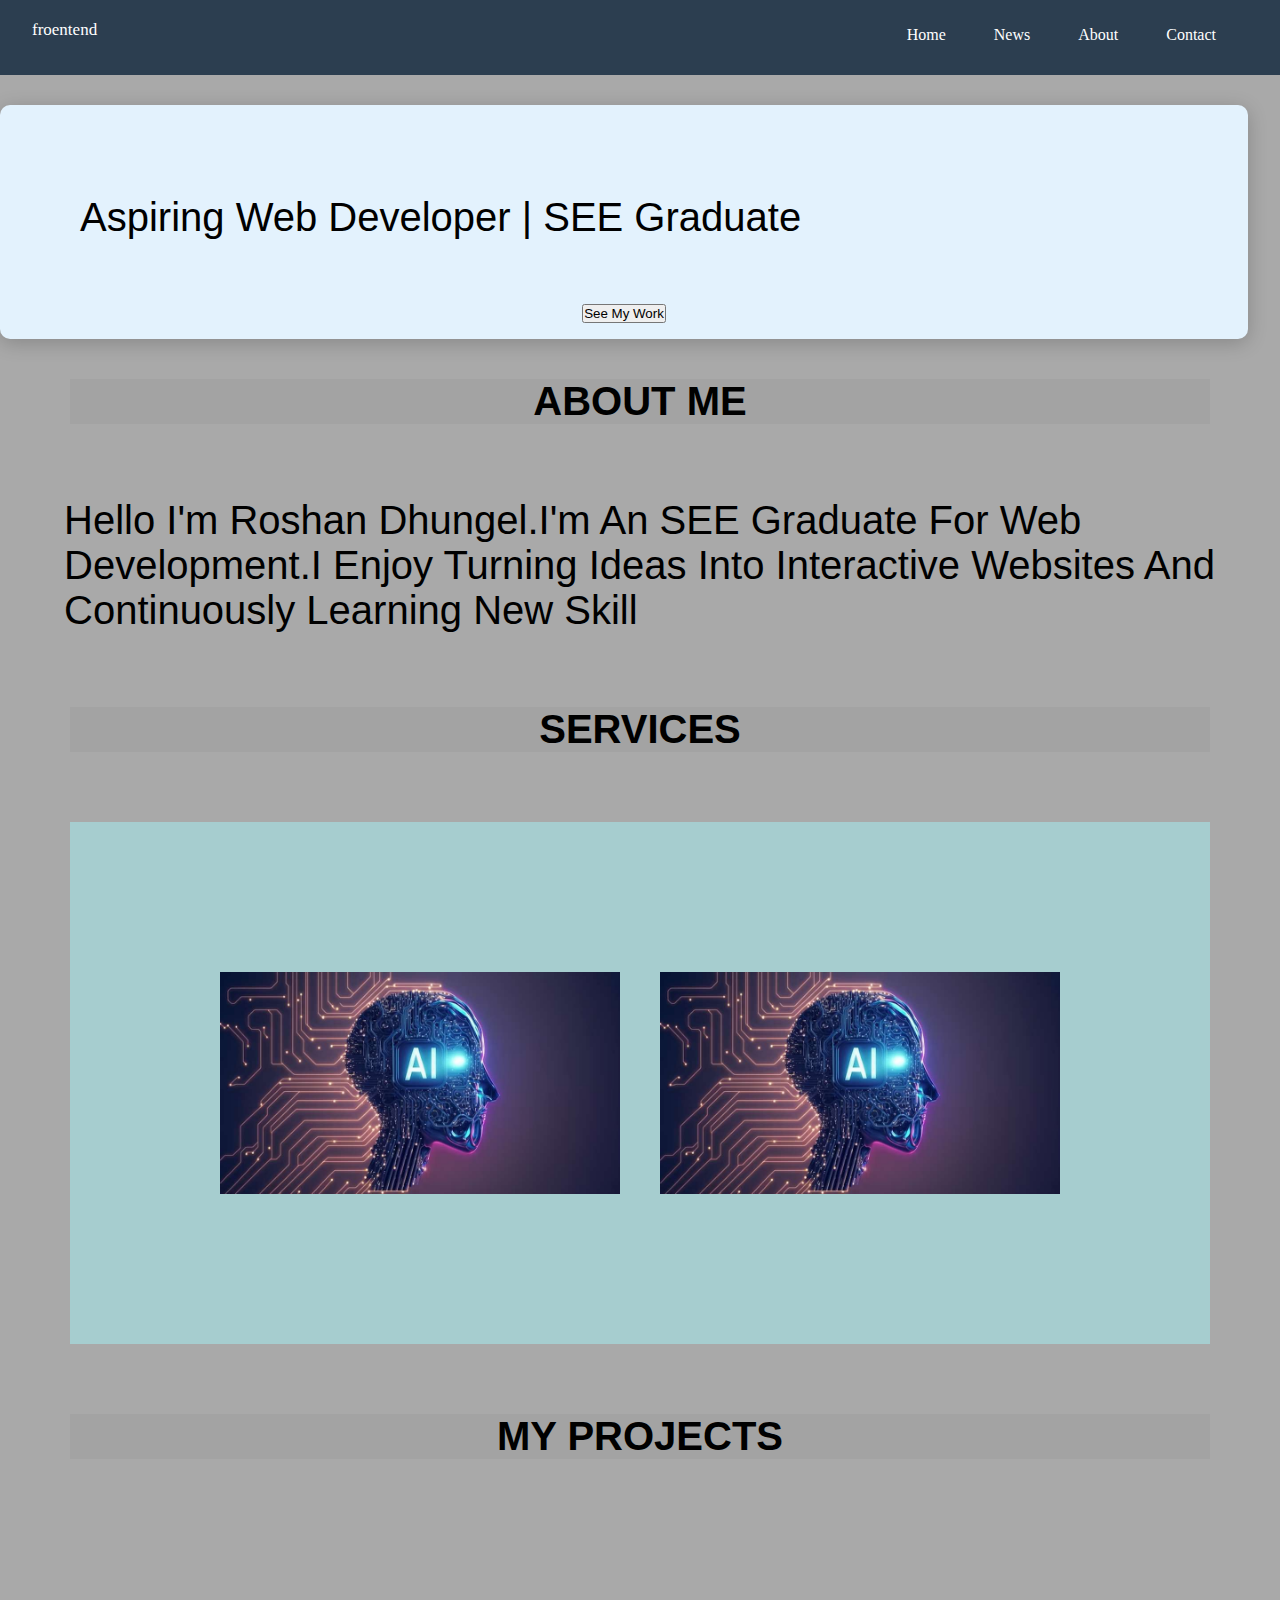
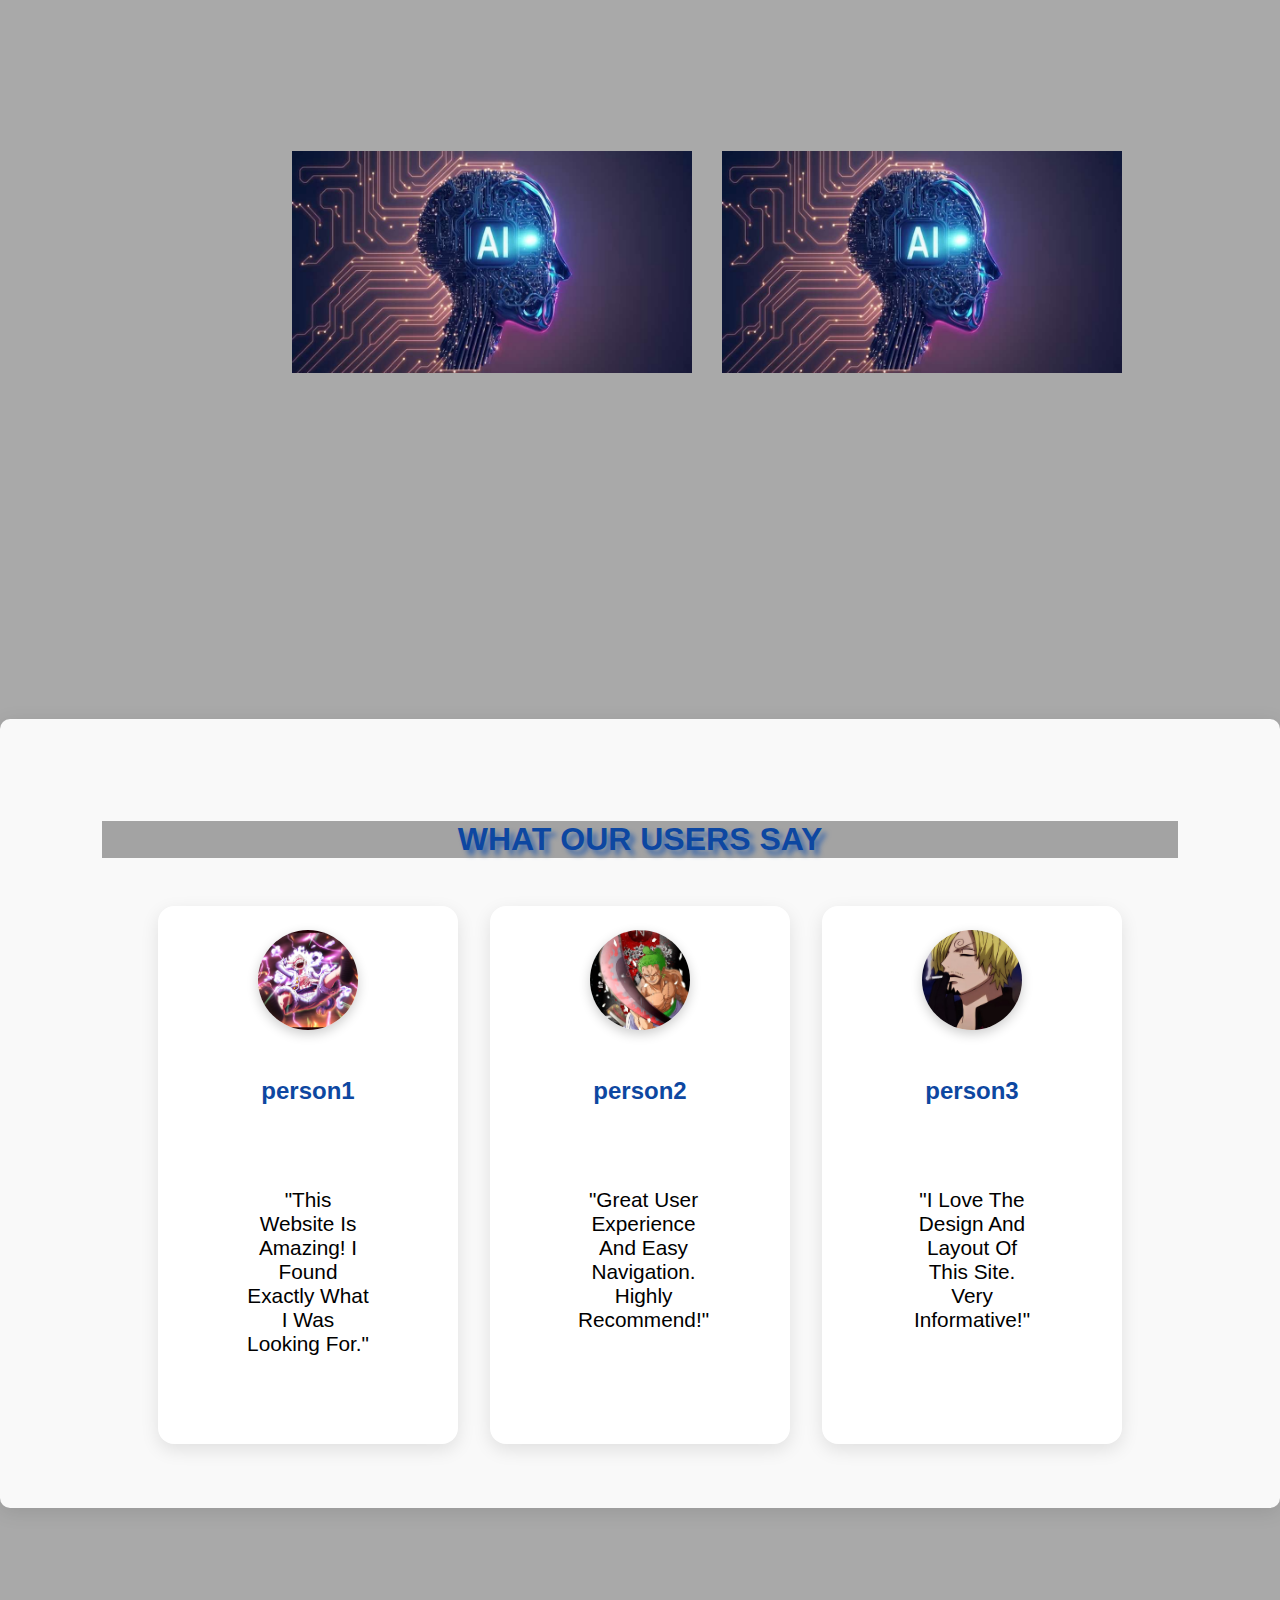
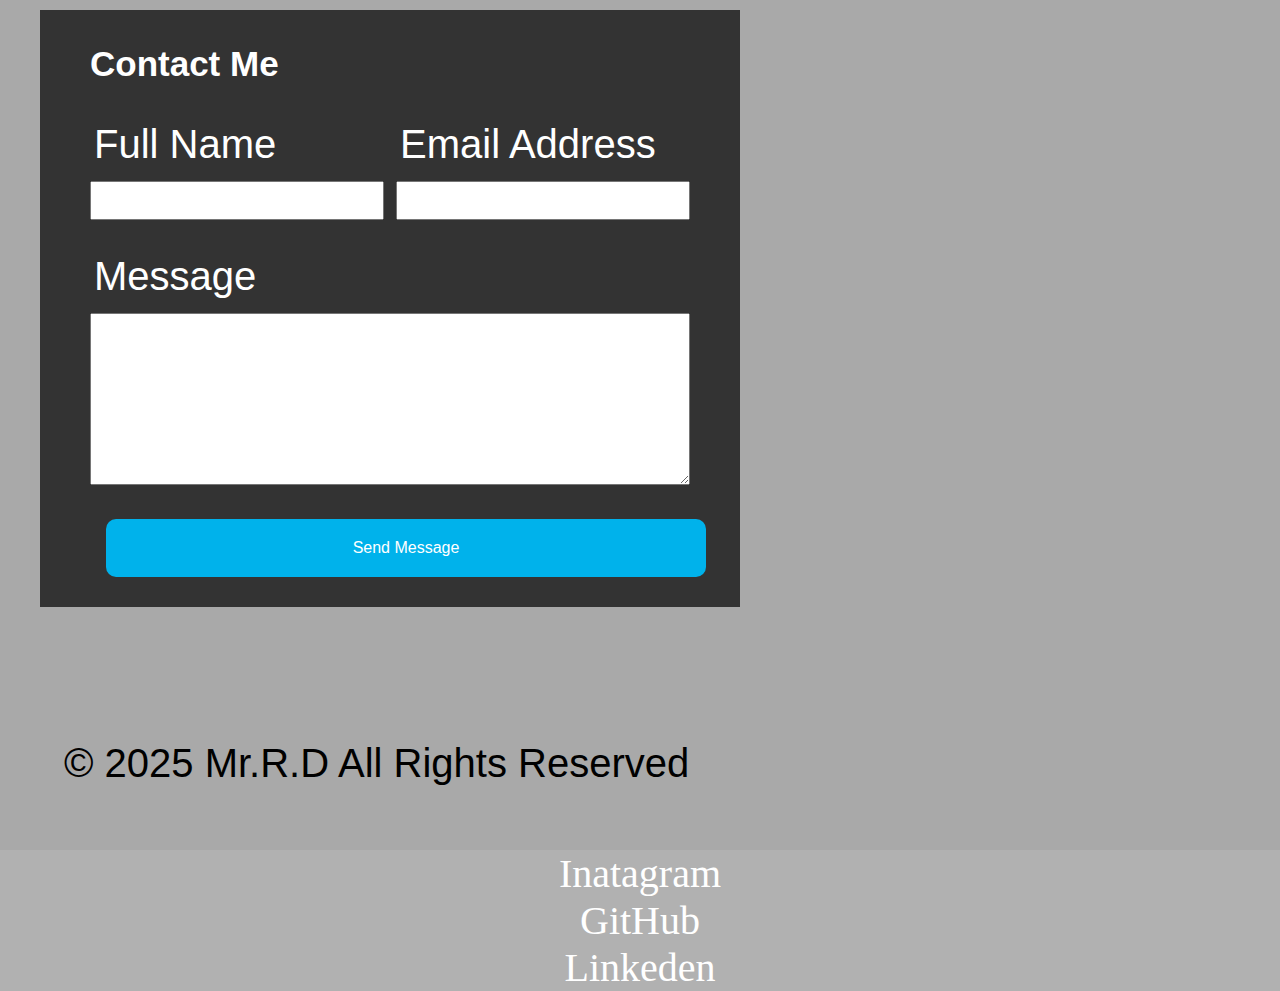
<file: index.html>
<!DOCTYPE html>
<html lang="en">
<head>
    <meta charset="UTF-8">
    <meta name="viewport" content="width=device-width, initial-scale=1.0">
    <link rel="stylesheet" href="style.css">

    <title>Lorem</title>
</head>
<body>
        <header class="navbar">
            <div class="logo">
                froentend
            </div>
            <div class="nav-links" >
                <ul class="nav" id="navlinks">
                  <li>
                    <a href="#">Home</a>
                  </li>
                  <li>
                    <a href="#">News</a>
                  </li>
                  <li>
                    <a href="#">About</a>
                  </li>
                  <li>
                    <a href="#">Contact</a>
                  </li>
                </ul>
        
              <div class="hamburger" id="hamburger" > 
                <span></span>
                <span></span>
                <span></span>
              </div>
            </div>
          </header>
    <section class="intro">
        <h1 id="type"></h1>
        <p>Aspiring Web developer | SEE Graduate</p>
        <a href="#project"><button class="butt">See My Work</button></a>
    </section>
    <h1>About Me</h1>
    <div class="www">
    <p>Hello I'm Roshan Dhungel.I'm an SEE graduate for web development.I enjoy turning ideas into interactive websites and continuously learning new skill</p>
    </div>
    <h1>Services</h1>
    <div class="service">
        <img src="./image/Digital.ai-unveils-the-latest-version-of-AI-enhanced-DevOps-product-.jpg" alt="">
        <img src="./image/Digital.ai-unveils-the-latest-version-of-AI-enhanced-DevOps-product-.jpg" alt="">
        
    </div>

    <h1>MY PROJECTS</h1>
    <div class="contact">
            <div class="card">
                <img src="./image/Digital.ai-unveils-the-latest-version-of-AI-enhanced-DevOps-product-.jpg" alt="" class="image">
    
                 </div>
            <DIV>
                <img src="./image/Digital.ai-unveils-the-latest-version-of-AI-enhanced-DevOps-product-.jpg" alt="ahahhahah" class="image2">
            </DIV>
        </div>
        <br>


        

        <section class="review">
          <div class="review-container">
            <h1>What Our Users Say</h1>
            <div class="review-card" id="review-card">
              <div class="review-item">
                  <img src="./image/r-pfp1.webp" alt="pfp1" class="review-pfp">
                <h3>person1</h3>
                <p>"This website is amazing! I found exactly what I was looking for."</p>
              </div>
              <div class="review-item">
                  <img src="./image/r-pfp2.webp" alt="pfp2" class="review-pfp">
                <h3>person2</h3>
                <p>"Great user experience and easy navigation. Highly recommend!"</p>
              </div>
              <div class="review-item">
                  <img src="./image/r-pfp3.webp" alt="pfp3" class="review-pfp">
                <h3>person3</h3>
                <p>"I love the design and layout of this site. Very informative!"</p>
              </div>
            </div>
          </div>
        </section>
    
    
    </div>

    <div class="contact_us">
      <div class="responsive-container-block bigContainer">
        <div class="responsive-container-block Container">
          <div class="responsive-cell-block wk-desk-7 wk-ipadp-8 wk-tab-12 wk-mobile-12">
            <p class="text-blk heading">
              Contact Me
            </p>
            <form class="formTable" id="izml">
              <div class="firstRow">
                <div class="fullNameArea">
                  <p class="cardHead">
                    Full Name
                  </p>
                  <input class="fullName" id="fullName" name="fullName" type="text">
                </div>
                <div class="emailArea">
                  <p class="cardHead">
                    Email Address
                  </p>
                  <input class="email" id="email" name="email" type="text">
                </div>
              </div>
              <div class="messageArea">
                <p class="cardHead">
                  Message
                </p>
                <textarea class="message" cols="30" id="message" name="message" rows="10"></textarea>
              </div>
              <a class="submit" href="#" id="w-c-s-bgc_p-1-dm-id-4">
                Send Message
              </a>
            </form>
          </div>
        </div>
      </div>
    </div>
    <p>&copy; 2025 Mr.R.D All rights reserved</p>
    <footer>
    <nav class="nav2">
        <ul>
            <li>
                <a href="https://www.instagram.com/" class="navv">Inatagram</a>
            </li>
            <li>
                <a href="https://github.com/" class="navv1">GitHub</a>
            </li>
            <li>
                <a href="https://np.linkedin.com/" class="navv2">Linkeden</a>  
            </li>
        </ul>
    </nav>
    
</footer>

<script src="roshan.js"></script>
</body>
</html>
</file>
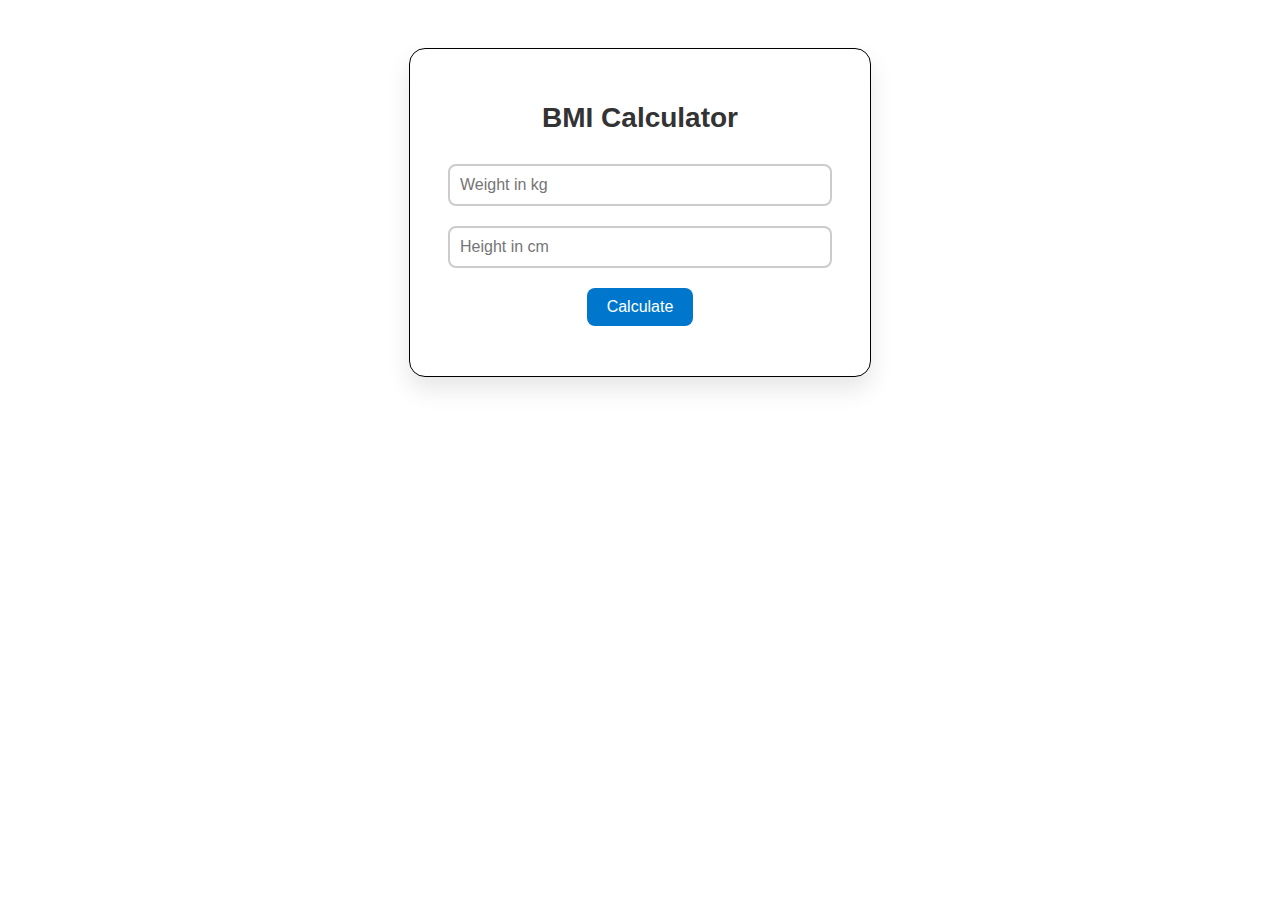
<file: bmi.html>
<!DOCTYPE html>
<html lang="en">
<head>
    <meta charset="UTF-8">
    <meta name="viewport" content="width=
    , initial-scale=1.0">
    <title>Document</title>
    <style>
      
/* .BMI-Calculator{
  display: block;

}
.container{
    justify-content: center;
} */
 .BMI-Calculator {
  /* background: linear-gradient(135deg, #f0f4f8, #d9e2ec); */
  padding: 40px 0;
  font-family: 'Segoe UI', sans-serif;
}

.BMI-Calculator .container {
  max-width: 400px;
  margin: auto;
  background-color: #ffffff;
  border-radius: 16px;
  padding: 30px;
  box-shadow: 0 12px 24px rgba(0, 0, 0, 0.1);
  text-align: center;
  border: 1px solid black;
}

.BMI-Calculator h2 {
  margin-bottom: 20px;
  color: #333;
  font-size: 28px;
}

.BMI-Calculator input[type="number"] {
  width: 90%;
  padding: 10px;
  margin: 10px 0;
  border: 2px solid #ccc;
  border-radius: 8px;
  font-size: 16px;
  transition: border-color 0.3s;
}

.BMI-Calculator input[type="number"]:focus {
  border-color: #0077cc;
  outline: none;
}

.BMI-Calculator button {
  margin-top: 10px;
  background-color: #0077cc;
  color: white;
  padding: 10px 20px;
  border: none;
  border-radius: 8px;
  font-size: 16px;
  cursor: pointer;
  transition: background-color 0.3s;
}

.BMI-Calculator button:hover {
  background-color: #005fa3;
}

.BMI-Calculator .result {
  margin-top: 20px;
  font-size: 18px;
  color: #222;
  font-weight: bold;
}
    </style>
</head>
<body>
    <section class="BMI-Calculator">
  <form class="container" id="bmicontainer">
    <h2>BMI Calculator</h2>
    <input type="number" id="weight" placeholder="Weight in kg"/>
    <br>
    <input type="number" id="height" placeholder="Height in cm"/>
    <br />
    <button onclick="calculateBMI()">Calculate</button>
    <!-- <div class="result" id="result"></div> -->
    <div class="result" id="result"></div>
  </form>
  <div class="result" id="result"></div>
</section>
<script src="bmi.js"></script>
</body>
</html>
</file>
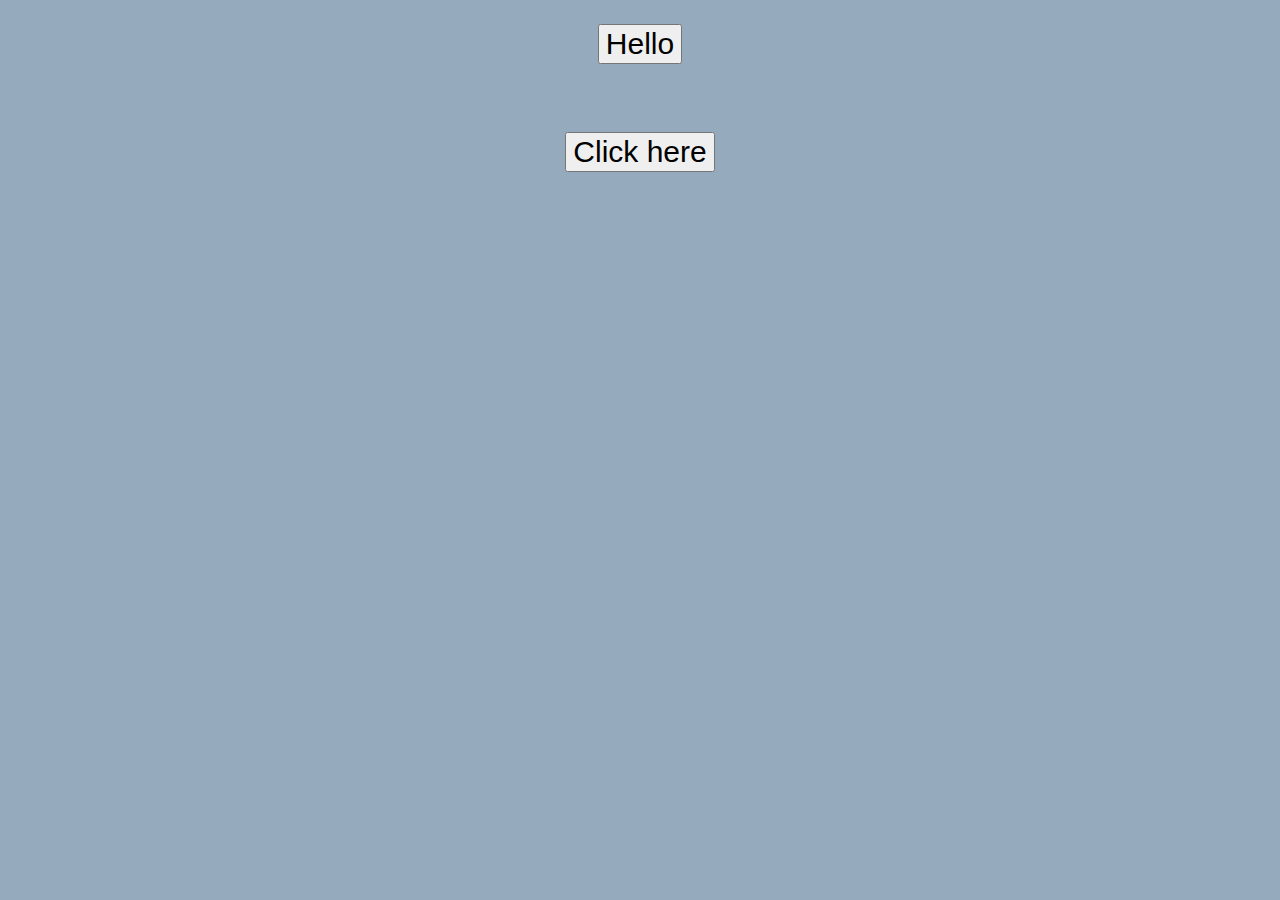
<file: roshan.html>
<!DOCTYPE html>
<html lang="en">
<head>
    <meta charset="UTF-8">
    <meta name="viewport" content="width=device-width, initial-scale=1.0">
    <title>Document</title>
    <style>
        div{
            text-align: center;
            font-family: 'Gill Sans', 'Gill Sans MT', Calibri, 'Trebuchet MS', sans-serif;
            font-size: 50px;
            font-weight: 900;
        }
        button{
            font-size: 30px;
        }
        button:hover{
            background-color: rgb(169, 202, 202);
        }
        body{
            background-color: rgb(149, 170, 189);
        }
    </style>
</head>
<body>
    <div>
        <button type="button" onclick="hello()" id="button">Hello</button>
        <p id="demo"></p>
        <button onclick="nothing()">Click here</button>
        <p id="demoo"></p>
    </div>
    <script>
        const user="Roshan";
        function hello(){
        document.getElementById("demo").innerHTML = "HELLO "+ user +" is present"
        }
        function nothing(){
            document.getElementById("demoo").innerHTML = "Nothing here"
        }
    </script>
</body>
</html>
</file>
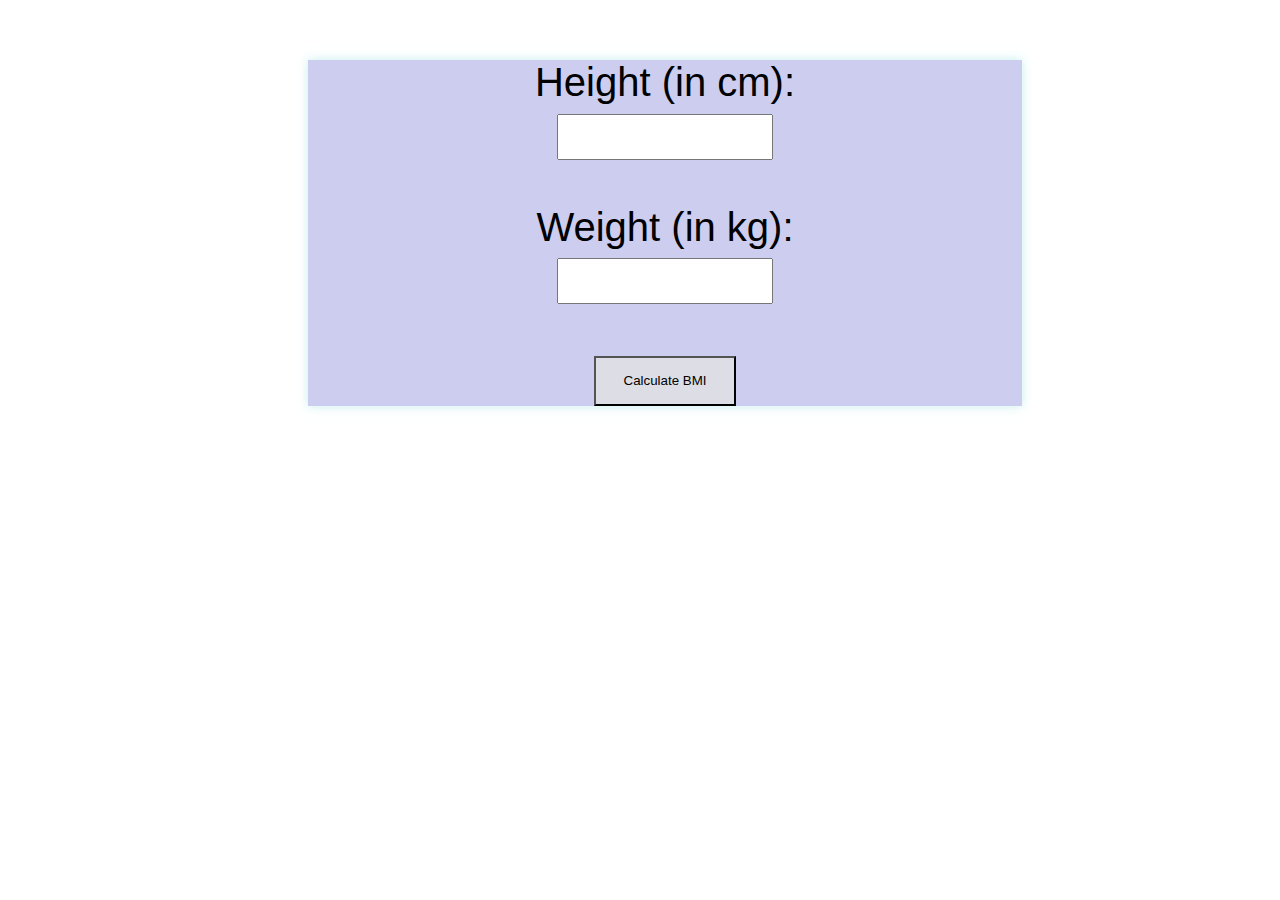
<file: bmi/bmi.html>
<!DOCTYPE html>
<html lang="en">
<head>
    <meta charset="UTF-8">
    <meta name="viewport" content="width=device-width, initial-scale=1.0">
    <title>Document</title>
    <link rel="stylesheet" href="./bmi.css">
</head>
<body>
    <div>
        <h1></h1>
        <form action="" class="form">
            <label for="num" >Height (in cm):</label>
            <br>
            <input type="number" name="num"><br><br>
            <label for="numm">Weight (in kg):</label>
            <br>
            <input type="number" name="numm"><br><br>
            <button> Calculate BMI</button>
        </form>
    </div>
    <script src="./script.js"></script>
</body>
</html>
</file>
<file: style.css>
*{
    margin: 0;
    padding: 0;
}
p{
    padding: 4px;
    text-shadow: 20px;
    text-transform: capitalize;
    font-family:'Gill Sans', 'Gill Sans MT', Calibri, 'Trebuchet MS', sans-serif;
    font-size: 40px;
    margin: 60px;
    display: flex;
}
h1{
    text-transform: uppercase;
    text-align: center;
    font-size: 40px;
    font-weight:900;
    font-family: 'Segoe UI', Tahoma, Geneva, Verdana, sans-serif;
    text-decoration: none;
    background-color: rgb(163, 163, 163);
    margin: 70px;
}
.intro{
    align-items: center;
    margin-right: 2rem;
    text-align: center;
    padding: 1rem;
    border-radius: 10px;
    box-shadow: 0 4px 20px rgba(0, 0, 0, 0.2);
    background-color: #e3f2fd;
    position: relative;
    top: 30px;
   
  }
.h1{
    text-align: center;
}
.navbar {
    display: flex;
    justify-content: space-between;
    align-items: center;
    background-color: #2c3e50;
    padding: 1rem 2rem;
    position: sticky;
    top: 0;
    z-index: 1000;
    width: 100%;
  }
  
  
  .nav-links a {
    color: #fff;
    margin: 0 1rem;
    text-decoration: none;
    font-weight: 500;
    transition: color 0.3s ease;
    text-align: center;
    position: relative;
    top: 10px;
  }
  .nav-links ul {
    list-style: none;
    display: flex;
    gap: 2rem;
  }
  .nav-links {
    display: flex;
    align-items: center;
    gap: 2rem;
  }
  .logo{
    display: flex;
    align-items: center;
    gap: 2rem;
    color: #ffffff;
    font-size: 17px;
    position: relative;
    bottom: 8px;
  }
  .nav-links a:hover {
    color: #1abc9c;
    font-family: 'Lobster', cursive;
  }
  
  .nav-links a::after {
    content: '';
    width: 0;
    height: 2px;
    background: #108f75;
    margin: 0 auto;
    margin-top: 5px;  
    transition: width 0.3s ease;
    display: block;
  }
  .contact{
    align-items: center;
    display: flex;
    border: 5px;
    padding: 15%;
    margin: 100px;
    gap: 30px;
  }
  .nav-links a:hover::after {
    width: 100%;
  }
  
  @media (max-width: 768px) {
    .nav-links ul {
      display: none;
      flex-direction: column;
      background-color: #333c46;
      position: absolute;
      top: 10px;
      right: 20px;
      width: 200px;
    }
  
    .nav.active {
      display: flex;
    }
  
    .hamburger {
      display: flex;
      position: relative;
      right: 50px;
      flex-direction: column;
      cursor: pointer;
    }
  
    .hamburger span {
      background: #fff;
      height: 3px;
      width: 25px;
      margin: 4px;
      border-radius: 3px;
    }
  
  }
body{
    /* margin: 100px; */
    background-color:darkgrey;
}
img{
   width: 400px;
   align-items: center;
}
h3{
    padding: 19px;
    text-align: center;
    font-family: 'Franklin Gothic Medium', 'Arial Narrow', Arial, sans-serif;
    text-decoration:none;
    margin-top: 50px;
    font-size: 40px;
}
h2{
    font-size: 40px;
    padding: 19px;
    text-align: center;
    font-family: 'Franklin Gothic Medium', 'Arial Narrow', Arial, sans-serif;
    text-decoration: none;
    margin-top: 50px;
}
a{
    color: #fff;
    margin: 0 1rem;
    text-decoration: none;
    font-weight: 500;
    transition: color 0.3s ease;
    text-align: center;
    position: relative;
}

button:hover{
    background-color: grey;
}
.nav2{
    background-color: rgb(177, 177, 177);
    text-align: center;
    font-size: 40px;
    
}
.nav2:hover{
   content:'';
   display: block;
   width: 0;
   height: 2px;
   transition: width 0.3s;
    
}


.ap{
    text-align: end;
    float: left;
    
}
.aap{
    float: right;
}

.wasd{
    margin: 25%;
    border: 30px;
}


.ww{
    display: flex;
}
.service{
    display: flex;
    flex-wrap: wrap;
    align-items: center;
    gap: 40px;
    background-color:rgb(166, 205, 207);
    padding: 150px;
    margin: 70px;
}
.contact:hover{
    background-color:rgb(150, 182, 185);
}
.service:hover{
    background-color:rgb(150, 182, 185);
}


.review-container {
  padding: 2rem;
  background-color: #f9f9f9;
  text-align: center;
  border-radius: 10px;
  box-shadow: 0 4px 20px rgba(0, 0, 0, 0.1);
  max-width: 100%;
  margin: 2rem auto;
}


.review-container h1 {
  margin-bottom: 1rem;
  color: #0d47a1;
  font-size: 2rem;
  text-shadow: #426caa 5px 5px 5px;
}

.review-card {
  display: flex;
  flex-wrap: wrap;
  justify-content: center;
  gap: 2rem;
  padding: 2rem;
}

.review-item {
  background-color: #ffffff;
  border-radius: 16px;
  box-shadow: 0 6px 18px rgba(0, 0, 0, 0.1);
  padding: 1.5rem;
  width: 300px;
  transition: all 0.3s ease;
  text-align: center;
}

.review-item:hover {
  transform: translateY(-10px);
  background-color: #dceefc;
}

.review-pfp {
  width: 100px;
  height: 100px;
  border-radius: 50%;
  object-fit: cover;
  margin-bottom: 1rem;
  box-shadow: 0 4px 12px rgba(0, 0, 0, 0.2);
}

.review-item h3 {
  margin: 0.5rem 0;
  color: #0d47a1;
  font-size: 1.5rem;
}
.review-item p {
  font-size: 1.3rem;
}

.contact_us * {
  font-family: Nunito, sans-serif;
}

.contact_us a {
  text-decoration-line: none;
  text-decoration-thickness: initial;
  text-decoration-style: initial;
  text-decoration-color: initial;
}

.contact_us .text-blk {
  margin-top: 0px;
  margin-right: 0px;
  margin-bottom: 0px;
  margin-left: 0px;
  line-height: 25px;
  padding-top: 0px;
  padding-right: 0px;
  padding-bottom: 0px;
  padding-left: 0px;
}

.contact_us input:focus {
  outline-color: initial;
  outline-style: none;
  outline-width: initial;
}

.contact_us textarea:focus {
  outline-color: initial;
  outline-style: none;
  outline-width: initial;
}

.contact_us .responsive-cell-block {
  min-height: 75px;
}

.contact_us .responsive-container-block {
  min-height: 75px;
  height: fit-content;
  width: 100%;
  padding-top: 10px;
  padding-right: 10px;
  padding-bottom: 10px;
  padding-left: 10px;
  display: flex;
  flex-wrap: wrap;
  margin-top: 0px;
  margin-right: auto;
  margin-bottom: 0px;
  margin-left: auto;
  justify-content: flex-start;
}

.contact_us .responsive-container-block.bigContainer {
  padding-top: 10px;
  padding-right: 30px;
  padding-bottom: 10px;
  padding-left: 30px;
}

.contact_us .responsive-container-block.Container {
  max-width: 1320px;
  margin-top: 50px;
  margin-right: auto;
  margin-bottom: 50px;
  margin-left: auto;
}

.contact_us .mainImg {
  width: 100%;
  object-fit: cover;
  height: 100%;
}

.contact_us .responsive-cell-block.wk-desk-7.wk-ipadp-8.wk-tab-12.wk-mobile-12 {
  background-color: #333333;
  padding-top: 30px;
  padding-right: 50px;
  padding-bottom: 30px;
  padding-left: 50px;
}

.contact_us .text-blk.heading {
  color: white;
  font-size: 35px;
  line-height: 48px;
  font-weight: 800;
  margin-top: 0px;
  margin-right: 0px;
  margin-bottom: 30px;
  margin-left: 0px;
}

.contact_us #message {
  width: 100%;
  margin-top: 0px;
  margin-right: 0px;
  margin-bottom: 0px;
  margin-left: 0px;
  padding-top: 10px;
  padding-right: 10px;
  padding-bottom: 10px;
  padding-left: 10px;
}

.contact_us .emailArea {
  width: 49%;
}

.contact_us .firstRow {
  display: flex;
  flex-direction: row;
  align-items: flex-start;
  justify-content: space-between;
  margin-top: 0px;
  margin-right: 0px;
  margin-bottom: 30px;
  margin-left: 0px;
  width: 100%;
}

.contact_us .fullNameArea {
  width: 49%;
}

.contact_us .cardHead {
  margin-top: 0px;
  margin-right: 0px;
  margin-bottom: 10px;
  margin-left: 0px;
  color: white;
}

.contact_us .submit {
  color: white;
  padding-top: 20px;
  padding-bottom: 20px;
  width: 100%;
  text-align: center;
  background-image: initial;
  background-position-x: initial;
  background-position-y: initial;
  background-size: initial;
  background-repeat-x: initial;
  background-repeat: initial;
  background-attachment: initial;
  background-origin: initial;
  background-clip: initial;
  background-color: #00b2eb;
  border-top-left-radius: 10px;
  border-top-right-radius: 10px;
  border-bottom-right-radius: 10px;
  border-bottom-left-radius: 10px;
}

.contact_us .formTable {
  margin-top: 0px;
  margin-right: 0px;
  margin-bottom: 0px;
  margin-left: 0px;
  display: flex;
  flex-direction: column;
  align-items: flex-start;
}

.contact_us .messageArea {
  width: 100%;
  margin-top: 0px;
  margin-right: 0px;
  margin-bottom: 30px;
  margin-left: 0px;
}

.contact_us .fullName {
  width: 100%;
  padding-top: 10px;
  padding-right: 10px;
  padding-bottom: 10px;
  padding-left: 10px;
}

.contact_us .email {
  width: 100%;
  padding-top: 10px;
  padding-right: 10px;
  padding-bottom: 10px;
  padding-left: 10px;
}

@media (max-width: 1024px) {
  .contact_us .firstRow {
    flex-direction: column;
  }

  .contact_us .fullNameArea {
    width: 100%;
    margin-top: 0px;
    margin-right: 0px;
    margin-bottom: 30px;
    margin-left: 0px;
  }

  .contact_us .emailArea {
    width: 100%;
  }
}

@media (max-width: 500px) {
  .contact_us .responsive-container-block.bigContainer {
    padding-top: 10px;
    padding-right: 20px;
    padding-bottom: 10px;
    padding-left: 20px;
  }

  .contact_us .responsive-container-block.Container {
    padding-top: 0px;
    padding-right: 0px;
    padding-bottom: 0px;
    padding-left: 0px;
  }

  .contact_us .responsive-cell-block.wk-desk-7.wk-ipadp-8.wk-tab-12.wk-mobile-12 {
    padding-top: 10px;
    padding-right: 10px;
    padding-bottom: 10px;
    padding-left: 10px;
  }
}

@import url('https://fonts.googleapis.com/css2?family=Nunito:wght@200;300;400;600;700;800&amp;display=swap');

*,
*:before,
*:after {
  -moz-box-sizing: border-box;
  -webkit-box-sizing: border-box;
  box-sizing: border-box;
}

body {
  margin: 0;
}

.wk-desk-1 {
  width: 8.333333%;
}

.wk-desk-2 {
  width: 16.666667%;
}

.wk-desk-3 {
  width: 25%;
}

.wk-desk-4 {
  width: 33.333333%;
}

.wk-desk-5 {
  width: 41.666667%;
}

.wk-desk-6 {
  width: 50%;
}

.wk-desk-7 {
  width: 58.333333%;
}

.wk-desk-8 {
  width: 66.666667%;
}

.wk-desk-9 {
  width: 75%;
}

.wk-desk-10 {
  width: 83.333333%;
}

.wk-desk-11 {
  width: 91.666667%;
}

.wk-desk-12 {
  width: 100%;
}

@media (max-width: 1024px) {
  .wk-ipadp-1 {
    width: 8.333333%;
  }

  .wk-ipadp-2 {
    width: 16.666667%;
  }

  .wk-ipadp-3 {
    width: 25%;
  }

  .wk-ipadp-4 {
    width: 33.333333%;
  }

  .wk-ipadp-5 {
    width: 41.666667%;
  }

  .wk-ipadp-6 {
    width: 50%;
  }

  .wk-ipadp-7 {
    width: 58.333333%;
  }

  .wk-ipadp-8 {
    width: 66.666667%;
  }

  .wk-ipadp-9 {
    width: 75%;
  }

  .wk-ipadp-10 {
    width: 83.333333%;
  }

  .wk-ipadp-11 {
    width: 91.666667%;
  }

  .wk-ipadp-12 {
    width: 100%;
  }
}

@media (max-width: 768px) {
  .wk-tab-1 {
    width: 8.333333%;
  }

  .wk-tab-2 {
    width: 16.666667%;
  }

  .wk-tab-3 {
    width: 25%;
  }

  .wk-tab-4 {
    width: 33.333333%;
  }

  .wk-tab-5 {
    width: 41.666667%;
  }

  .wk-tab-6 {
    width: 50%;
  }

  .wk-tab-7 {
    width: 58.333333%;
  }

  .wk-tab-8 {
    width: 66.666667%;
  }

  .wk-tab-9 {
    width: 75%;
  }

  .wk-tab-10 {
    width: 83.333333%;
  }

  .wk-tab-11 {
    width: 91.666667%;
  }

  .wk-tab-12 {
    width: 100%;
  }
}

@media (max-width: 500px) {
  .wk-mobile-1 {
    width: 8.333333%;
  }

  .wk-mobile-2 {
    width: 16.666667%;
  }

  .wk-mobile-3 {
    width: 25%;
  }

  .wk-mobile-4 {
    width: 33.333333%;
  }

  .wk-mobile-5 {
    width: 41.666667%;
  }

  .wk-mobile-6 {
    width: 50%;
  }

  .wk-mobile-7 {
    width: 58.333333%;
  }

  .wk-mobile-8 {
    width: 66.666667%;
  }

  .wk-mobile-9 {
    width: 75%;
  }

  .wk-mobile-10 {
    width: 83.333333%;
  }

  .wk-mobile-11 {
    width: 91.666667%;
  }

  .wk-mobile-12 {
    width: 100%;
  }
}
</file>
<file: bmi/bmi.css>
.form{
    display: block;
    background-color: rgb(205, 205, 240);
    box-shadow:  0 0 10px rgba(160, 226, 226, 0.596);
    font-size: 40px;
    font-family: 'Gill Sans', 'Gill Sans MT', Calibri, 'Trebuchet MS', sans-serif;
    align-items: center;
    text-align: center;
    margin: 60px 250px 60px 300px;
}
input{
    height: 40px;
    width: 29%;
}
button{
    height: 50px;
    width: 20%;
    background-color: rgb(221, 221, 230);
}
</file>
